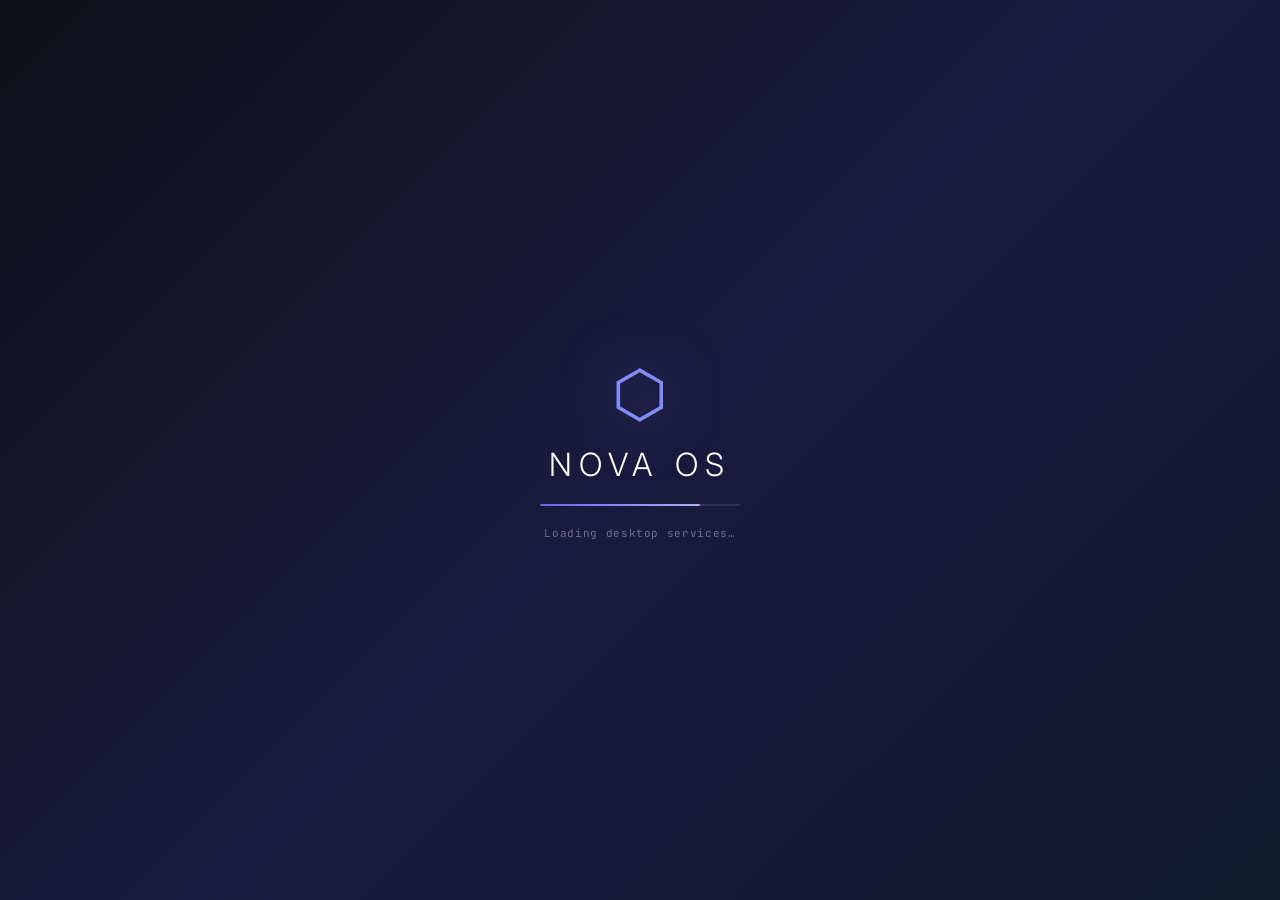
<file: index.html>
<!DOCTYPE html>
<html lang="en">
<head>
  <meta charset="UTF-8" />
  <meta name="viewport" content="width=device-width, initial-scale=1.0, viewport-fit=cover" />
  <meta name="mobile-web-app-capable" content="yes" />
  <meta name="apple-mobile-web-app-capable" content="yes" />
  <meta name="apple-mobile-web-app-status-bar-style" content="default" />
  <meta name="apple-mobile-web-app-title" content="Nova OS" />
  <meta name="theme-color" content="#6366f1" />
  <meta name="description" content="A premium browser-based operating system" />
  <title>Nova OS</title>
  <link rel="manifest" href="manifest.json" />
  <link rel="apple-touch-icon" href="icons/icon-192.png" />
  <link rel="icon" type="image/png" href="icons/icon-192.png" />
  <link rel="preconnect" href="https://fonts.googleapis.com" />
  <link rel="preconnect" href="https://fonts.gstatic.com" crossorigin />
  <link href="https://fonts.googleapis.com/css2?family=Inter:wght@300;400;500;600;700&family=JetBrains+Mono:wght@400;500&display=swap" rel="stylesheet" />
  <link rel="stylesheet" href="css/base.css" />
  <link rel="stylesheet" href="css/layout.css" />
  <link rel="stylesheet" href="css/components.css" />
  <link rel="stylesheet" href="css/apps.css" />
</head>
<body>

  <div id="boot-screen">
    <div class="boot-logo">
      <div class="boot-icon">&#11041;</div>
      <div class="boot-name">Nova OS</div>
      <div class="boot-bar-wrap"><div class="boot-bar"></div></div>
      <div class="boot-status">Initializing kernel...</div>
    </div>
  </div>

  <div id="desktop" class="hidden">
    <div id="wallpaper"></div>

    <div id="topbar">
      <div id="topbar-left">
        <span id="tb-logo">&#11041; Nova OS</span>
        <span id="tb-menu-apps" class="tb-btn" title="All Apps">&#8862;</span>
      </div>
      <div id="topbar-center"><span id="tb-clock"></span></div>
      <div id="topbar-right">
        <span id="tb-ram-indicator" title="RAM usage"></span>
        <button id="tb-lock-btn" class="tb-btn" title="Lock Screen" style="font-size:14px">&#128274;</button>
        <span id="tb-battery">&#128267;</span>
        <span id="tb-wifi">&#128246;</span>
        <span id="tb-date"></span>
      </div>
    </div>

    <div id="desktop-icons">
      <div class="desktop-icon" data-app="notes">     <div class="di-icon">&#128221;</div><div class="di-label">Notes</div></div>
      <div class="desktop-icon" data-app="terminal">  <div class="di-icon">&#9000;</div>  <div class="di-label">Terminal</div></div>
      <div class="desktop-icon" data-app="files">     <div class="di-icon">&#128193;</div><div class="di-label">Files</div></div>
      <div class="desktop-icon" data-app="editor">    <div class="di-icon">&#128187;</div><div class="di-label">Editor</div></div>
      <div class="desktop-icon" data-app="chess">     <div class="di-icon">&#9823;</div>  <div class="di-label">Chess</div></div>
      <div class="desktop-icon" data-app="breakout">  <div class="di-icon">&#127918;</div><div class="di-label">Breakout</div></div>
      <div class="desktop-icon" data-app="novablender">     <div class="di-icon">&#11041;</div><div class="di-label">Blender</div></div>
      <div class="desktop-icon" data-app="taskManager"><div class="di-icon">&#128202;</div><div class="di-label">Task Mgr</div></div>
      <div class="desktop-icon" data-app="playStore"> <div class="di-icon">&#127978;</div><div class="di-label">App Store</div></div>
      <div class="desktop-icon" data-app="snake">      <div class="di-icon">&#128013;</div><div class="di-label">Snake</div></div>
      <div class="desktop-icon" data-app="game2048">   <div class="di-icon">&#128290;</div><div class="di-label">2048</div></div>
      <div class="desktop-icon" data-app="tictactoe">  <div class="di-icon">&#10060;</div> <div class="di-label">Tic Tac</div></div>
      <div class="desktop-icon" data-app="security">    <div class="di-icon">&#128274;</div><div class="di-label">Security</div></div>
    </div>

    <div id="desktop-widgets">
      <div class="desktop-widget widget-clock">
        <div class="dw-time" id="dw-time">00:00</div>
        <div class="dw-date" id="dw-date">Loading...</div>
        <div class="dw-tz"   id="dw-tz"></div>
      </div>
      <div class="desktop-widget widget-weather">
        <div id="dw-wx-inner" style="display:flex;flex-direction:column;align-items:center;gap:6px">
          <div style="font-size:28px">&#127780;</div>
          <div style="font-size:11px;color:var(--luna-text-3)">Fetching weather...</div>
        </div>
      </div>
      <div class="desktop-widget widget-system">
        <div class="dw-sys-row">
          <span class="dw-sys-label">CPU</span>
          <div class="dw-bar-track"><div class="dw-bar-fill"     id="dw-cpu-bar"></div></div>
          <span class="dw-sys-val" id="dw-cpu-val">0%</span>
        </div>
        <div class="dw-sys-row">
          <span class="dw-sys-label">RAM</span>
          <div class="dw-bar-track"><div class="dw-bar-fill ram" id="dw-ram-bar"></div></div>
          <span class="dw-sys-val" id="dw-ram-val">0%</span>
        </div>
        <div class="dw-sys-row">
          <span class="dw-sys-label">GPU</span>
          <div class="dw-bar-track"><div class="dw-bar-fill gpu" id="dw-gpu-bar"></div></div>
          <span class="dw-sys-val" id="dw-gpu-val">0%</span>
        </div>
        <div class="dw-sys-row" style="margin-top:4px">
          <span class="dw-sys-label">STO</span>
          <div class="dw-bar-track"><div class="dw-bar-fill" style="background:var(--luna-accent)" id="dw-sto-bar"></div></div>
          <span class="dw-sys-val" id="dw-sto-val">0%</span>
        </div>
      </div>
    </div>

    <div id="window-layer"></div>

    <div id="dock">
      <div id="dock-inner">
        <div class="dock-app" data-app="notes"       title="Notes">        <div class="dock-icon">&#128221;</div><span>Notes</span></div>
        <div class="dock-app" data-app="clock"       title="Clock">        <div class="dock-icon">&#128336;</div><span>Clock</span></div>
        <div class="dock-app" data-app="calendar"    title="Calendar">     <div class="dock-icon">&#128197;</div><span>Calendar</span></div>
        <div class="dock-app" data-app="editor"      title="Editor">       <div class="dock-icon">&#128187;</div><span>Editor</span></div>
        <div class="dock-app" data-app="terminal"    title="Terminal">     <div class="dock-icon">&#9000;</div><span>Terminal</span></div>
        <div class="dock-app" data-app="files"       title="Files">        <div class="dock-icon">&#128193;</div><span>Files</span></div>
        <div class="dock-app" data-app="weather"     title="Weather">      <div class="dock-icon">&#127780;</div><span>Weather</span></div>
        <div class="dock-app" data-app="music"       title="Music">        <div class="dock-icon">&#127925;</div><span>Music</span></div>
        <div class="dock-app" data-app="browser"     title="Browser">      <div class="dock-icon">&#127758;</div><span>Browser</span></div>
        <div class="dock-sep"></div>
        <div class="dock-app" data-app="chess"       title="Chess">        <div class="dock-icon">&#9823;</div><span>Chess</span></div>
        <div class="dock-app" data-app="breakout"    title="Breakout">     <div class="dock-icon">&#127918;</div><span>Breakout</span></div>
        <div class="dock-sep"></div>
        <div class="dock-app" data-app="snake"      title="Snake">        <div class="dock-icon">&#128013;</div><span>Snake</span></div>
        <div class="dock-app" data-app="game2048"   title="2048">         <div class="dock-icon">&#128290;</div><span>2048</span></div>
        <div class="dock-app" data-app="tictactoe"  title="Tic Tac Toe">  <div class="dock-icon">&#10060;</div><span>TicTac</span></div>
        <div class="dock-sep"></div>
        <div class="dock-app" data-app="novablender" title="NovaBlender">  <div class="dock-icon">&#11041;</div><span>Blender</span></div>
        <div class="dock-sep"></div>
        <div class="dock-app" data-app="taskManager" title="Task Manager"> <div class="dock-icon">&#128202;</div><span>Tasks</span></div>
        <div class="dock-app" data-app="playStore"   title="App Store">    <div class="dock-icon">&#127978;</div><span>Store</span></div>
        <div class="dock-app" data-app="security"    title="Security">     <div class="dock-icon">&#128274;</div><span>Security</span></div>
        <div class="dock-app" data-app="settings"    title="Settings">     <div class="dock-icon">&#9881;</div><span>Settings</span></div>
      </div>
    </div>
  </div>

  <template id="window-template">
    <div class="os-window" tabindex="0">
      <div class="window-titlebar">
        <div class="window-controls">
          <button class="wc-btn wc-close" title="Close"></button>
          <button class="wc-btn wc-min"   title="Minimize"></button>
          <button class="wc-btn wc-max"   title="Maximize"></button>
        </div>
        <div class="window-title"></div>
        <div class="window-spacer"></div>
      </div>
      <div class="window-body"></div>
      <div class="window-resize-handle"></div>
    </div>
  </template>

  <script src="js/core/eventBus.js"></script>
  <script src="js/core/soundSystem.js"></script>
  <script src="js/core/gestureSystem.js"></script>
  <script src="js/core/storage.js"></script>
  <script src="js/core/processManager.js"></script>
  <script src="js/core/windowManager.js"></script>
  <script src="js/core/appLoader.js"></script>
  <script src="js/core/kernel.js"></script>
  <script src="js/core/boot.js"></script>
  <script src="js/core/lockScreen.js"></script>
  <script src="js/services/weatherService.js"></script>
  <script src="js/services/youtubeService.js"></script>
  <script src="js/apps/notes/notes.js"></script>
  <script src="js/apps/clock/clock.js"></script>
  <script src="js/apps/calendar/calendar.js"></script>
  <script src="js/apps/editor/editor.js"></script>
  <script src="js/apps/terminal/terminal.js"></script>
  <script src="js/apps/files/files.js"></script>
  <script src="js/apps/settings/settings.js"></script>
  <script src="js/apps/weather/weather.js"></script>
  <script src="js/apps/chess/chess.js"></script>
  <script src="js/apps/breakout/breakout.js"></script>
  <script src="js/apps/music/music.js"></script>
  <script src="js/apps/browser/browser.js"></script>
  <script src="js/apps/novablender/novablender.js"></script>
  <script src="js/apps/snake/snake.js"></script>
  <script src="js/apps/game2048/game2048.js"></script>
  <script src="js/apps/tictactoe/tictactoe.js"></script>
  <script src="js/apps/security/security.js"></script>
  <script src="js/apps/taskManager/taskManager.js"></script>
  <script src="js/apps/playStore/playStore.js"></script>

  <script>
    window.addEventListener('DOMContentLoaded', () => {
      NovaOS.Boot.start();
      // Register service worker for PWA
      if ('serviceWorker' in navigator) {
        navigator.serviceWorker.register('./service-worker.js')
          .then(reg => console.log('[SW] Registered:', reg.scope))
          .catch(err => console.warn('[SW] Registration failed:', err));
      }
    });
  </script>
</body>
</html>
</file>
<file: css/base.css>
/* ============================================================
   Nova OS — base.css  v4
   Unified dark-space theme matching boot screen.
   Deep: #0f0f1a → #1a1a3e  Accent: #6366f1 / #818cf8
   ============================================================ */

@import url('https://fonts.googleapis.com/css2?family=Inter:wght@300;400;500;600;700&family=JetBrains+Mono:wght@400;500&display=swap');

:root {
  /* ── Boot-matched core palette ────────────────────────── */
  --nova-bg:           #0f0f1a;        /* exact boot bg start  */
  --nova-bg-2:         #1a1a3e;        /* exact boot bg mid    */
  --nova-bg-3:         #0f1a2e;        /* exact boot bg end    */

  /* Glass surfaces — white-tinted for readability on dark bg */
  --nova-surface:      rgba(255,255,255,0.10);
  --nova-surface-2:    rgba(255,255,255,0.06);
  --nova-surface-3:    rgba(255,255,255,0.04);

  /* Glass borders */
  --nova-border:       rgba(255,255,255,0.14);
  --nova-border-2:     rgba(255,255,255,0.08);
  --nova-border-3:     rgba(255,255,255,0.05);

  /* Inset highlight */
  --nova-inset:        0 0 0 1px rgba(255,255,255,0.12) inset;
  --nova-inset-strong: 0 0 0 1px rgba(255,255,255,0.20) inset;

  /* ── Shadows (darker bg = deeper shadows) ────────────── */
  --nova-shadow-sm:    0 2px 8px rgba(0,0,0,0.30);
  --nova-shadow:       0 8px 32px rgba(0,0,0,0.40), 0 2px 8px rgba(0,0,0,0.20);
  --nova-shadow-lg:    0 20px 60px rgba(0,0,0,0.50), 0 4px 16px rgba(0,0,0,0.25);
  --nova-shadow-xl:    0 32px 80px rgba(0,0,0,0.60), 0 8px 24px rgba(0,0,0,0.30);

  /* ── Text — light on dark ────────────────────────────── */
  --nova-text:         rgba(255,255,255,0.95);
  --nova-text-2:       rgba(255,255,255,0.65);
  --nova-text-3:       rgba(255,255,255,0.38);
  --nova-text-inv:     #0f0f1a;

  /* ── Accent — boot bar colours ───────────────────────── */
  --nova-accent:       #6366f1;
  --nova-accent-2:     #818cf8;
  --nova-accent-3:     #a5b4fc;
  --nova-accent-deep:  #4f46e5;
  --nova-accent-bg:    rgba(99,102,241,0.18);
  --nova-accent-glow:  0 0 24px rgba(99,102,241,0.55);

  /* ── Semantic ────────────────────────────────────────── */
  --nova-red:          #f87171;
  --nova-yellow:       #fbbf24;
  --nova-green:        #34d399;
  --nova-blue:         #60a5fa;
  --nova-purple:       #c084fc;
  --nova-pink:         #f472b6;

  /* ── Backward-compat aliases (apps use --luna-*) ─────── */
  --luna-bg:           var(--nova-bg);
  --luna-surface:      rgba(255,255,255,0.10);
  --luna-surface-2:    rgba(255,255,255,0.07);
  --luna-border:       rgba(255,255,255,0.12);
  --luna-border-2:     rgba(255,255,255,0.08);
  --luna-shadow-sm:    var(--nova-shadow-sm);
  --luna-shadow:       var(--nova-shadow);
  --luna-shadow-lg:    var(--nova-shadow-lg);
  --luna-text:         var(--nova-text);
  --luna-text-2:       var(--nova-text-2);
  --luna-text-3:       var(--nova-text-3);
  --luna-accent:       var(--nova-accent);
  --luna-accent-2:     var(--nova-accent-2);
  --luna-accent-bg:    var(--nova-accent-bg);
  --luna-blue:         var(--nova-blue);
  --luna-green:        var(--nova-green);
  --luna-red:          var(--nova-red);

  /* ── Typography ───────────────────────────────────────── */
  --font-sans:         'Inter', system-ui, -apple-system, sans-serif;
  --font-mono:         'JetBrains Mono', 'Courier New', monospace;
  --font-serif:        'Inter', system-ui, sans-serif;

  /* ── Radius ───────────────────────────────────────────── */
  --radius-sm:  6px;
  --radius:    10px;
  --radius-lg: 14px;
  --radius-xl: 20px;
  --radius-2xl:28px;

  /* ── Motion ───────────────────────────────────────────── */
  --ease:        cubic-bezier(0.25, 0.46, 0.45, 0.94);
  --ease-spring: cubic-bezier(0.34, 1.56, 0.64, 1);
  --ease-out:    cubic-bezier(0.0,  0.0,  0.2,  1);
  --dur-fast:    100ms;
  --dur:         200ms;
  --dur-slow:    360ms;
}

/* ── Reset ────────────────────────────────────────────────── */
*, *::before, *::after {
  box-sizing: border-box; margin: 0; padding: 0;
  -webkit-tap-highlight-color: transparent;
}

html, body {
  width: 100%; height: 100%; overflow: hidden;
  font-family: var(--font-sans); font-size: 14px;
  color: var(--nova-text);
  /* Boot-matched background fills the page body */
  background: linear-gradient(135deg, #0f0f1a 0%, #1a1a3e 50%, #0f1a2e 100%);
  background-attachment: fixed;
  -webkit-font-smoothing: antialiased;
  -moz-osx-font-smoothing: grayscale;
  user-select: none;
}

/* Allow text selection inside app windows */
.window-body { user-select: text; }
button { font-family: inherit; cursor: pointer; border: none; background: none; }
input, textarea, select { font-family: inherit; font-size: inherit; }
.hidden { display: none !important; }

/* ── Buttons ──────────────────────────────────────────────── */
.btn {
  display: inline-flex; align-items: center; gap: 6px;
  padding: 7px 16px; border-radius: var(--radius-sm);
  font-size: 13px; font-weight: 500; cursor: pointer;
  transition: all var(--dur-fast) var(--ease);
  border: 1px solid transparent; white-space: nowrap;
}
.btn:active { transform: scale(0.96); }
.btn-primary {
  background: var(--nova-accent); color: #fff;
  border-color: var(--nova-accent-deep);
  box-shadow: 0 2px 12px rgba(99,102,241,0.40);
}
.btn-primary:hover {
  background: var(--nova-accent-deep);
  box-shadow: var(--nova-accent-glow);
}
.btn-ghost {
  background: rgba(255,255,255,0.08);
  color: var(--nova-text);
  border-color: var(--nova-border);
}
.btn-ghost:hover { background: rgba(255,255,255,0.13); }
.btn-danger {
  background: rgba(248,113,113,0.12);
  color: var(--nova-red);
  border-color: rgba(248,113,113,0.25);
}
.btn-danger:hover { background: rgba(248,113,113,0.20); }
.btn-sm { padding: 4px 10px; font-size: 12px; }
.btn-icon {
  width: 30px; height: 30px; padding: 0;
  display: flex; align-items: center; justify-content: center;
  border-radius: var(--radius-sm);
  background: rgba(255,255,255,0.08);
  border: 1px solid var(--nova-border);
  font-size: 14px;
}
.btn-icon:hover { background: rgba(255,255,255,0.13); }

/* ── Input ────────────────────────────────────────────────── */
.input {
  width: 100%; padding: 8px 12px;
  border: 1px solid var(--nova-border);
  border-radius: var(--radius-sm);
  background: rgba(255,255,255,0.07);
  color: var(--nova-text);
  font-size: 13px; outline: none;
  transition: border-color var(--dur-fast), box-shadow var(--dur-fast);
}
.input:focus {
  border-color: var(--nova-accent);
  box-shadow: 0 0 0 3px var(--nova-accent-bg);
}
.input::placeholder { color: var(--nova-text-3); }
textarea.input { resize: vertical; min-height: 80px; }

/* ── Scrollbars ───────────────────────────────────────────── */
::-webkit-scrollbar { width: 4px; height: 4px; }
::-webkit-scrollbar-track { background: transparent; }
::-webkit-scrollbar-thumb {
  background: rgba(255,255,255,0.18); border-radius: 99px;
}
::-webkit-scrollbar-thumb:hover { background: rgba(255,255,255,0.30); }

/* ── Panel / Card ─────────────────────────────────────────── */
.panel {
  background: var(--nova-surface);
  border: 1px solid var(--nova-border);
  border-radius: var(--radius);
  padding: 16px;
  backdrop-filter: blur(16px);
  -webkit-backdrop-filter: blur(16px);
}

/* ── Toolbar ──────────────────────────────────────────────── */
.toolbar {
  display: flex; align-items: center; gap: 6px;
  padding: 8px 12px;
  border-bottom: 1px solid var(--nova-border-2);
  background: rgba(255,255,255,0.04);
  flex-shrink: 0;
}
.toolbar-sep { width: 1px; height: 20px; background: var(--nova-border); margin: 0 2px; }

/* ── Empty state ──────────────────────────────────────────── */
.empty-state {
  display: flex; flex-direction: column; align-items: center;
  justify-content: center; gap: 10px; padding: 40px;
  color: var(--nova-text-3); text-align: center; flex: 1;
}
.empty-state .es-icon  { font-size: 40px; }
.empty-state .es-title { font-size: 15px; font-weight: 500; color: var(--nova-text-2); }
.empty-state .es-desc  { font-size: 12px; max-width: 220px; line-height: 1.6; }

/* ── Form ─────────────────────────────────────────────────── */
.form-row { display: flex; flex-direction: column; gap: 5px; margin-bottom: 12px; }
.form-label {
  font-size: 11px; font-weight: 600; color: var(--nova-text-2);
  text-transform: uppercase; letter-spacing: 0.06em;
}

/* ── Toggle ───────────────────────────────────────────────── */
.toggle {
  position: relative; width: 40px; height: 22px;
  background: rgba(255,255,255,0.15); border-radius: 99px;
  cursor: pointer; transition: background var(--dur);
}
.toggle.on { background: var(--nova-accent); }
.toggle::after {
  content: ''; position: absolute;
  width: 16px; height: 16px; border-radius: 50%;
  background: #fff; top: 3px; left: 3px;
  box-shadow: 0 1px 4px rgba(0,0,0,0.4);
  transition: transform var(--dur) var(--ease-spring);
}
.toggle.on::after { transform: translateX(18px); }

/* ── Notifications ────────────────────────────────────────── */
#notification-area {
  position: fixed; top: 50px; right: 16px;
  z-index: 9500; display: flex; flex-direction: column;
  gap: 8px; pointer-events: none;
}
.notification {
  background: rgba(20, 20, 50, 0.82);
  backdrop-filter: blur(24px) saturate(1.4);
  -webkit-backdrop-filter: blur(24px) saturate(1.4);
  border: 1px solid rgba(255,255,255,0.16);
  border-radius: var(--radius-lg);
  box-shadow: var(--nova-shadow-lg), var(--nova-inset);
  padding: 12px 16px; min-width: 240px; max-width: 320px;
  pointer-events: all;
  animation: notif-in 0.30s var(--ease-spring);
  display: flex; align-items: flex-start; gap: 10px;
}
@keyframes notif-in {
  from { opacity: 0; transform: translateX(30px) scale(0.90); }
}
.notif-icon { font-size: 18px; flex-shrink: 0; }
.notif-body { flex: 1; }
.notif-title { font-weight: 600; font-size: 13px; color: var(--nova-text); }
.notif-msg   { font-size: 12px; color: var(--nova-text-2); margin-top: 2px; line-height: 1.4; }

/* ── Context menu ─────────────────────────────────────────── */
.context-menu {
  position: fixed;
  background: rgba(18, 18, 42, 0.88);
  backdrop-filter: blur(28px) saturate(1.4);
  -webkit-backdrop-filter: blur(28px) saturate(1.4);
  border: 1px solid rgba(255,255,255,0.16);
  border-radius: var(--radius-lg);
  box-shadow: var(--nova-shadow-lg), var(--nova-inset);
  padding: 5px; min-width: 188px; z-index: 9000;
  animation: ctx-in 0.14s var(--ease-spring);
}
@keyframes ctx-in { from { opacity: 0; transform: scale(0.90); } }
.context-item {
  display: flex; align-items: center; gap: 8px;
  padding: 8px 12px; border-radius: var(--radius-sm);
  font-size: 13px; cursor: pointer; color: var(--nova-text);
  transition: background var(--dur-fast);
}
.context-item:hover { background: var(--nova-accent-bg); color: var(--nova-accent-3); }
.context-item.danger { color: var(--nova-red); }
.context-item.danger:hover { background: rgba(248,113,113,0.12); }
.context-sep { height: 1px; background: var(--nova-border-2); margin: 4px 0; }
</file>
<file: css/layout.css>
/* ============================================================
   Nova OS — layout.css  v4
   Unified dark-space theme. Boot gradient → desktop gradient.
   ============================================================ */

/* ── Boot Screen ─────────────────────────────────────────── */
#boot-screen {
  position: fixed; inset: 0; z-index: 9999;
  display: flex; align-items: center; justify-content: center;
  background: linear-gradient(135deg, #0f0f1a 0%, #1a1a3e 50%, #0f1a2e 100%);
  transition: opacity 0.7s var(--ease), transform 0.7s var(--ease);
}
#boot-screen.fade-out { opacity: 0; transform: scale(1.06); pointer-events: none; }

.boot-logo { display: flex; flex-direction: column; align-items: center; gap: 20px; }
.boot-icon {
  font-size: 64px; line-height: 1; color: #818cf8;
  filter: drop-shadow(0 0 30px rgba(129,140,248,0.7));
  animation: boot-pulse 2s ease-in-out infinite;
}
@keyframes boot-pulse {
  0%,100% { transform: scale(1);    filter: drop-shadow(0 0 30px rgba(129,140,248,0.65)); }
  50%      { transform: scale(0.94); filter: drop-shadow(0 0 52px rgba(129,140,248,0.95)); }
}
.boot-name {
  font-family: var(--font-sans); font-size: 32px; font-weight: 300;
  letter-spacing: 0.22em; color: #fff; text-transform: uppercase;
}
.boot-bar-wrap {
  width: 200px; height: 2px; background: rgba(255,255,255,0.10);
  border-radius: 99px; overflow: hidden;
}
.boot-bar {
  height: 100%; width: 0%;
  background: linear-gradient(90deg, #6366f1, #818cf8, #a5b4fc);
  border-radius: 99px; transition: width 0.35s var(--ease);
  box-shadow: 0 0 10px rgba(99,102,241,0.80);
}
.boot-status {
  font-size: 11px; color: rgba(255,255,255,0.38);
  font-family: var(--font-mono); letter-spacing: 0.06em;
}

/* ── Desktop ─────────────────────────────────────────────── */
#desktop {
  position: fixed; inset: 0; overflow: hidden;
  display: grid; grid-template-rows: 40px 1fr 80px;
}

/* Wallpaper matches boot gradient exactly */
#wallpaper {
  position: absolute; inset: 0; z-index: 0;
  background:
    radial-gradient(ellipse 70% 55% at 15% 85%,  rgba(99,102,241,0.28) 0%, transparent 55%),
    radial-gradient(ellipse 60% 50% at 85% 15%,  rgba(139,92,246,0.22) 0%, transparent 55%),
    radial-gradient(ellipse 80% 70% at 50% 110%, rgba(59,130,246,0.18) 0%, transparent 55%),
    radial-gradient(ellipse 50% 40% at 60% 50%,  rgba(99,102,241,0.08) 0%, transparent 50%),
    linear-gradient(135deg, #0f0f1a 0%, #1a1a3e 50%, #0f1a2e 100%);
}

/* Slow-breathing overlay — matches boot accent */
#wallpaper::after {
  content: ''; position: absolute; inset: 0; pointer-events: none;
  background:
    radial-gradient(circle at 22% 28%, rgba(99,102,241,0.12) 0%, transparent 38%),
    radial-gradient(circle at 78% 72%, rgba(139,92,246,0.10) 0%, transparent 38%);
  animation: wp-breathe 18s ease-in-out infinite alternate;
}
@keyframes wp-breathe {
  from { opacity: 0.6; transform: scale(1);    }
  to   { opacity: 1.0; transform: scale(1.04); }
}

/* Depth overlay — very subtle, improves text contrast */
#desktop::before {
  content: ''; position: absolute; inset: 0; z-index: 1;
  background: rgba(0,0,10, 0.08);
  pointer-events: none;
}

/* ── Window layer ─────────────────────────────────────────── */
#window-layer {
  position: absolute; top: 40px; bottom: 80px; left: 0; right: 0;
  z-index: 10; pointer-events: none;
}
#window-layer > * { pointer-events: all; }

/* ── Top Bar ──────────────────────────────────────────────── */
#topbar {
  position: relative; z-index: 200; grid-row: 1;
  display: flex; align-items: center; justify-content: space-between;
  padding: 0 18px;
  /* Glass tinted with boot bg */
  background: rgba(15, 15, 30, 0.60);
  backdrop-filter: blur(28px) saturate(1.6);
  -webkit-backdrop-filter: blur(28px) saturate(1.6);
  border-bottom: 1px solid rgba(255,255,255,0.10);
  box-shadow: 0 1px 0 rgba(0,0,0,0.30);
  height: 40px;
}
#topbar-left, #topbar-right {
  display: flex; align-items: center; gap: 12px;
  font-size: 12px; color: var(--nova-text-2);
}
#tb-logo {
  font-size: 14px; font-weight: 600;
  color: var(--nova-text);
  letter-spacing: 0.02em;
  display: flex; align-items: center; gap: 6px;
}
#topbar-center { position: absolute; left: 50%; transform: translateX(-50%); }
#tb-clock {
  font-family: var(--font-sans); font-size: 13px; font-weight: 600;
  color: var(--nova-text); letter-spacing: 0.02em;
}
#tb-date { font-size: 11px; color: var(--nova-text-2); }
#tb-ram-indicator {
  font-size: 10px; font-family: var(--font-mono);
  color: var(--nova-accent-3);
  background: rgba(99,102,241,0.15);
  padding: 2px 7px; border-radius: 99px;
  border: 1px solid rgba(99,102,241,0.25);
}
.tb-btn {
  display: inline-flex; align-items: center; justify-content: center;
  width: 26px; height: 26px; border-radius: 6px; font-size: 16px;
  cursor: pointer; transition: background var(--dur-fast); color: var(--nova-text-2);
}
.tb-btn:hover {
  background: rgba(255,255,255,0.10); color: var(--nova-text);
}

/* ── Desktop Icons ────────────────────────────────────────── */
#desktop-icons {
  position: absolute; top: 56px; left: 20px;
  z-index: 2; display: grid;
  grid-template-columns: repeat(2, 76px);
  gap: 6px; pointer-events: all;
}
.desktop-icon {
  display: flex; flex-direction: column; align-items: center; gap: 5px;
  padding: 10px 6px; border-radius: 14px;
  cursor: pointer; transition: all var(--dur) var(--ease-spring);
}
.desktop-icon:hover {
  background: rgba(255,255,255,0.08);
  backdrop-filter: blur(12px); -webkit-backdrop-filter: blur(12px);
  border: 1px solid rgba(255,255,255,0.12);
  transform: scale(1.08) translateY(-2px);
  box-shadow: 0 8px 24px rgba(0,0,0,0.30);
}
.desktop-icon:active { transform: scale(0.94); }
.di-icon {
  width: 52px; height: 52px;
  display: flex; align-items: center; justify-content: center;
  font-size: 26px;
  /* Dark-tinted glass — matches topbar */
  background: rgba(255,255,255,0.10);
  backdrop-filter: blur(16px); -webkit-backdrop-filter: blur(16px);
  border: 1px solid rgba(255,255,255,0.18);
  border-radius: 14px;
  box-shadow: var(--nova-shadow-sm), var(--nova-inset);
  transition: all var(--dur);
}
.desktop-icon:hover .di-icon {
  background: rgba(255,255,255,0.16);
  box-shadow: var(--nova-shadow), var(--nova-inset-strong);
}
.di-label {
  font-size: 11px; font-weight: 500; color: rgba(255,255,255,0.90);
  text-align: center;
  text-shadow: 0 1px 6px rgba(0,0,0,0.80);
  letter-spacing: 0.01em; line-height: 1.2;
}

/* ── Desktop Widgets ──────────────────────────────────────── */
#desktop-widgets {
  position: absolute; top: 56px; right: 20px;
  z-index: 2; display: flex; flex-direction: column;
  gap: 10px; pointer-events: none; width: 196px;
}
/* All widgets share the same dark-glass recipe */
.desktop-widget {
  background: rgba(15, 15, 35, 0.58);
  backdrop-filter: blur(28px) saturate(1.5);
  -webkit-backdrop-filter: blur(28px) saturate(1.5);
  border: 1px solid rgba(255,255,255,0.12);
  border-radius: var(--radius-xl);
  padding: 14px 16px;
  box-shadow: var(--nova-shadow), var(--nova-inset);
}

/* Clock widget */
.widget-clock { text-align: center; }
.dw-time {
  font-family: var(--font-sans); font-size: 34px; font-weight: 200;
  color: var(--nova-text); letter-spacing: -1px; line-height: 1;
}
.dw-date { font-size: 11px; color: var(--nova-text-2); margin-top: 5px; line-height: 1.4; }
.dw-tz   { font-size: 10px; color: var(--nova-text-3); font-family: var(--font-mono); margin-top: 3px; }

/* System widget */
.widget-system { display: flex; flex-direction: column; gap: 8px; }
.dw-sys-row { display: flex; align-items: center; gap: 8px; }
.dw-sys-label {
  font-size: 9px; font-weight: 700; text-transform: uppercase;
  letter-spacing: 0.08em; color: var(--nova-text-3); width: 26px; flex-shrink: 0;
}
.dw-bar-track {
  flex: 1; height: 4px; background: rgba(255,255,255,0.10);
  border-radius: 99px; overflow: hidden;
}
.dw-bar-fill {
  height: 100%; width: 0%; background: var(--nova-accent-2);
  border-radius: 99px; transition: width 1s var(--ease);
}
.dw-bar-fill.ram  { background: var(--nova-blue); }
.dw-bar-fill.gpu  { background: var(--nova-green); }
.dw-sys-val {
  font-size: 10px; font-family: var(--font-mono);
  color: var(--nova-text-2); width: 28px; text-align: right; flex-shrink: 0;
}

/* ── Dock ─────────────────────────────────────────────────── */
#dock {
  position: relative; z-index: 200; grid-row: 3;
  display: flex; align-items: flex-end; justify-content: center;
  padding-bottom: 10px;
}
#dock-inner {
  display: flex; align-items: flex-end; gap: 5px;
  padding: 8px 14px;
  /* Same dark-glass as topbar */
  background: rgba(15, 15, 35, 0.65);
  backdrop-filter: blur(32px) saturate(1.6);
  -webkit-backdrop-filter: blur(32px) saturate(1.6);
  border: 1px solid rgba(255,255,255,0.14);
  border-radius: 22px;
  box-shadow: var(--nova-shadow-lg), var(--nova-inset);
  max-width: calc(100vw - 24px);
  overflow-x: auto; overflow-y: visible; scrollbar-width: none;
}
#dock-inner::-webkit-scrollbar { display: none; }

.dock-app {
  display: flex; flex-direction: column; align-items: center;
  gap: 2px; cursor: pointer; position: relative; flex-shrink: 0;
  transition: transform var(--dur) var(--ease-spring);
}
.dock-app:hover { transform: translateY(-12px) scale(1.22); }
.dock-app:hover + .dock-app { transform: translateY(-6px) scale(1.10); }

.dock-icon {
  width: 46px; height: 46px;
  display: flex; align-items: center; justify-content: center;
  font-size: 26px;
  /* Dark glass icon — same family as di-icon */
  background: rgba(255,255,255,0.10);
  border: 1px solid rgba(255,255,255,0.18);
  border-radius: 12px;
  box-shadow: var(--nova-shadow-sm), var(--nova-inset);
  transition: all var(--dur);
}
.dock-app:hover .dock-icon {
  background: rgba(255,255,255,0.18);
  box-shadow: var(--nova-shadow), 0 0 16px rgba(99,102,241,0.30), var(--nova-inset-strong);
}

/* Tooltip */
.dock-app > span {
  position: absolute; top: -30px; left: 50%;
  transform: translateX(-50%) translateY(4px);
  background: rgba(10,10,30,0.92);
  backdrop-filter: blur(10px);
  color: rgba(255,255,255,0.92);
  border: 1px solid rgba(255,255,255,0.12);
  padding: 3px 10px; border-radius: 99px;
  font-size: 11px; font-weight: 500;
  white-space: nowrap; opacity: 0; pointer-events: none;
  transition: opacity var(--dur), transform var(--dur);
}
.dock-app:hover > span {
  opacity: 1; transform: translateX(-50%) translateY(0);
}

/* Running dot */
.dock-app.running::after {
  content: ''; display: block; width: 4px; height: 4px;
  background: var(--nova-accent-2); border-radius: 50%; margin: 1px auto 0;
  box-shadow: 0 0 6px var(--nova-accent);
}

.dock-sep {
  width: 1px; height: 36px;
  background: rgba(255,255,255,0.12);
  margin: 0 3px; align-self: center; flex-shrink: 0;
}

/* ── Mobile ───────────────────────────────────────────────── */
@media (max-width: 600px) {
  #topbar  { padding: 0 12px; }
  #dock-inner { gap: 3px; padding: 6px 8px; }
  .dock-icon  { width: 40px; height: 40px; font-size: 22px; border-radius: 10px; }
  .dock-app:hover { transform: translateY(-8px) scale(1.14); }
  #desktop-icons { grid-template-columns: repeat(2, 68px); left: 10px; gap: 4px; }
  .di-icon { width: 46px; height: 46px; font-size: 22px; border-radius: 12px; }
  #desktop-widgets { display: none; }
  #window-layer { top: 40px; }
}

/* ============================================================
   Nova OS — Compact Mode
   Activated when window.innerHeight < 500px (landscape phones).
   ONLY adjusts sizes. Does NOT change desktop layout or design.
   ============================================================ */

/* ── Grid rows: topbar 32px, dock 60px ───────────────────── */
body.compact-mode #desktop {
  grid-template-rows: 32px 1fr 60px;
}

/* ── Topbar ───────────────────────────────────────────────── */
body.compact-mode #topbar {
  height: 32px;
  padding: 0 12px;
}
body.compact-mode #tb-clock  { font-size: 12px; }
body.compact-mode #tb-date   { font-size: 10px; }
body.compact-mode .tb-btn    { width: 22px; height: 22px; font-size: 13px; }
body.compact-mode #tb-ram-indicator { font-size: 9px; padding: 1px 5px; }

/* ── Window layer offset matches new topbar/dock heights ──── */
body.compact-mode #window-layer {
  top: 32px;
  bottom: 60px;
}

/* ── Dock ─────────────────────────────────────────────────── */
body.compact-mode #dock {
  padding-bottom: 6px;
}
body.compact-mode #dock-inner {
  padding: 5px 10px;
  gap: 3px;
  border-radius: 16px;
}
body.compact-mode .dock-icon {
  width: 36px;
  height: 36px;
  font-size: 19px;
  border-radius: 9px;
}
body.compact-mode .dock-app:hover {
  transform: translateY(-6px) scale(1.12);
}
body.compact-mode .dock-sep {
  height: 26px;
}

/* ── Desktop icons ────────────────────────────────────────── */
body.compact-mode #desktop-icons {
  top: 40px;
  gap: 3px;
  grid-template-columns: repeat(2, 64px);
}
body.compact-mode .desktop-icon {
  padding: 6px 4px;
  border-radius: 10px;
}
body.compact-mode .di-icon {
  width: 40px;
  height: 40px;
  font-size: 21px;
  border-radius: 10px;
}
body.compact-mode .di-label {
  font-size: 10px;
}

/* ── Desktop widgets: hide in compact (too tall) ──────────── */
body.compact-mode #desktop-widgets {
  display: none;
}

/* ── Windows ──────────────────────────────────────────────── */
body.compact-mode .os-window {
  max-height: 90vh;
}
body.compact-mode .window-body {
  overflow-y: auto !important;
}
body.compact-mode .window-titlebar {
  height: 34px;
  padding: 0 10px;
}
body.compact-mode .wc-btn {
  width: 12px;
  height: 12px;
}
body.compact-mode .window-title {
  font-size: 12px;
}

/* ── Reduce blur for perf (landscape is often mid-range hw) ─ */
body.compact-mode #topbar,
body.compact-mode #dock-inner,
body.compact-mode .desktop-widget {
  backdrop-filter: blur(12px);
  -webkit-backdrop-filter: blur(12px);
}
body.compact-mode .os-window {
  backdrop-filter: blur(16px);
  -webkit-backdrop-filter: blur(16px);
}

/* ── App internals: enable scroll, tighten padding ─────────── */
body.compact-mode .window-body > * {
  min-height: 0;
}
body.compact-mode .settings-main,
body.compact-mode .notes-list,
body.compact-mode .files-grid,
body.compact-mode .security-body,
body.compact-mode .weather-app,
body.compact-mode .taskman-procs,
body.compact-mode .playstore-app {
  overflow-y: auto;
}

/* ── Boot screen: tighter in compact ────────────────────────  */
body.compact-mode .boot-logo {
  gap: 12px;
}
body.compact-mode .boot-icon {
  font-size: 44px;
}
body.compact-mode .boot-name {
  font-size: 22px;
}

/* ── Lock screen: tighter in compact ────────────────────────  */
body.compact-mode .ls-time {
  font-size: 48px;
}
body.compact-mode .ls-clock-wrap {
  margin-bottom: 24px;
}
body.compact-mode .ls-panel {
  padding: 20px 28px;
  gap: 10px;
}
</file>
<file: css/components.css>
/* ============================================================
   Nova OS — components.css  v5
   Windows, controls — premium dark glass + snapping indicators.
   ============================================================ */

/* ── OS Window ────────────────────────────────────────────── */
.os-window {
  position: absolute;
  display: flex; flex-direction: column;
  min-width: 300px; min-height: 220px;
  background: rgba(18, 18, 46, 0.76);
  backdrop-filter: blur(32px) saturate(1.5);
  -webkit-backdrop-filter: blur(32px) saturate(1.5);
  border: 1px solid rgba(255,255,255,0.13);
  border-radius: 16px;
  box-shadow:
    0 0 0 1px rgba(255,255,255,0.07) inset,
    0 8px 32px rgba(0,0,0,0.45),
    0 24px 64px rgba(0,0,0,0.30);
  overflow: hidden; outline: none;
  will-change: transform;
  transition: box-shadow 200ms ease, border-color 200ms ease;
}
.os-window.focused {
  border-color: rgba(255,255,255,0.20);
  box-shadow:
    0 0 0 1px rgba(255,255,255,0.12) inset,
    0 0 0 1px rgba(99,102,241,0.18),
    0 12px 40px rgba(0,0,0,0.55),
    0 28px 72px rgba(0,0,0,0.35);
}
.os-window:not(.focused) {
  background: rgba(12, 12, 36, 0.68);
}
.os-window.dragging {
  box-shadow:
    0 0 0 1px rgba(99,102,241,0.30),
    0 20px 60px rgba(0,0,0,0.60),
    0 40px 80px rgba(0,0,0,0.35);
  cursor: grabbing !important;
  opacity: 0.92;
}
.os-window.resizing { cursor: se-resize !important; }

/* ── Window enter / exit animations ──────────────────────── */
.os-window.entering {
  animation: win-enter 0.28s cubic-bezier(0.34,1.56,0.64,1) both;
}
@keyframes win-enter {
  from { opacity:0; transform: scale(0.84) translateY(16px); filter: blur(6px); }
  to   { opacity:1; transform: scale(1)    translateY(0);    filter: blur(0);   }
}

.os-window.closing {
  animation: win-close 0.22s cubic-bezier(0,0,0.2,1) forwards;
  pointer-events: none;
}
@keyframes win-close {
  to { opacity:0; transform: scale(0.88) translateY(6px); filter: blur(4px); }
}

/* Minimize: fly toward dock using CSS custom props set by WM */
.os-window.minimizing {
  animation: win-minimize 0.30s cubic-bezier(0.4,0,1,1) forwards;
  pointer-events: none;
}
@keyframes win-minimize {
  to {
    opacity: 0;
    transform:
      translate(var(--min-tx, 0px), var(--min-ty, 80px))
      scale(0.15);
    filter: blur(4px);
  }
}

.os-window.maximized {
  border-radius: 0 !important;
  top: 0 !important; left: 0 !important;
  width: 100% !important; height: 100% !important;
}

/* ── Title Bar ────────────────────────────────────────────── */
.window-titlebar {
  display: flex; align-items: center;
  height: 42px; padding: 0 14px; gap: 10px;
  background: rgba(255,255,255,0.055);
  border-bottom: 1px solid rgba(255,255,255,0.09);
  cursor: grab; user-select: none; flex-shrink: 0;
  transition: background 150ms;
}
.window-titlebar:hover { background: rgba(255,255,255,0.075); }
.window-titlebar:active { cursor: grabbing; }

/* Traffic lights */
.window-controls { display: flex; gap: 7px; flex-shrink: 0; }
.wc-btn {
  width: 14px; height: 14px; border-radius: 50%;
  cursor: pointer; position: relative; flex-shrink: 0;
  transition: transform 120ms, filter 120ms;
  border: none;
}
.wc-btn:hover  { filter: brightness(1.15) saturate(1.2); transform: scale(1.15); }
.wc-btn:active { transform: scale(0.88); }
.wc-close  { background: #ff5f57; box-shadow: inset 0 -1px 0 rgba(0,0,0,0.22); }
.wc-min    { background: #febc2e; box-shadow: inset 0 -1px 0 rgba(0,0,0,0.18); }
.wc-max    { background: #28c840; box-shadow: inset 0 -1px 0 rgba(0,0,0,0.18); }
.window-titlebar:hover .wc-close::after { content:'✕'; position:absolute;inset:0;display:flex;align-items:center;justify-content:center;font-size:8px;color:rgba(0,0,0,0.6);font-weight:700; }
.window-titlebar:hover .wc-min::after   { content:'−'; position:absolute;inset:0;display:flex;align-items:center;justify-content:center;font-size:10px;color:rgba(0,0,0,0.55);font-weight:700; }
.window-titlebar:hover .wc-max::after   { content:'⤢'; position:absolute;inset:0;display:flex;align-items:center;justify-content:center;font-size:8px;color:rgba(0,0,0,0.55);font-weight:700; }

.window-title {
  flex:1; text-align:center; font-size:13px; font-weight:600;
  color:rgba(255,255,255,0.88); letter-spacing:0.01em;
  white-space:nowrap; overflow:hidden; text-overflow:ellipsis;
}
.window-spacer { width:55px; flex-shrink:0; }

/* ── Window body ──────────────────────────────────────────── */
.window-body {
  flex:1; overflow:hidden;
  display:flex; flex-direction:column; position:relative;
  background: rgba(10,10,28,0.58);
  color: rgba(255,255,255,0.92);
}

/* ── Resize handle ────────────────────────────────────────── */
.window-resize-handle {
  position:absolute; bottom:0; right:0;
  width:22px; height:22px; cursor:se-resize;
  opacity:0; transition:opacity 200ms;
  background:
    linear-gradient(135deg,
      transparent 55%, rgba(255,255,255,0.22) 55%,
      transparent 62%, rgba(255,255,255,0.22) 62%,
      transparent 69%, rgba(255,255,255,0.22) 69%);
}
.os-window:hover .window-resize-handle { opacity:1; }

/* ── Snap indicators ──────────────────────────────────────── */
.snap-indicator {
  position: absolute; top:0; bottom:0; width:50%;
  background: rgba(99,102,241,0.14);
  border: 2px solid rgba(99,102,241,0.45);
  border-radius: 10px; pointer-events:none; z-index:999;
  animation: snap-pulse 0.8s ease-in-out infinite alternate;
  display:none;
}
.snap-indicator.snap-left  { left:0; }
.snap-indicator.snap-right { right:0; left:auto; }
@keyframes snap-pulse {
  from { background: rgba(99,102,241,0.10); }
  to   { background: rgba(99,102,241,0.22); }
}

/* ── App Switcher (gesture: swipe up) ─────────────────────── */
#nova-app-switcher {
  position: fixed; inset:0; z-index:9700;
  display:flex; align-items:flex-end; justify-content:center;
  padding-bottom: 90px;
}
.switcher-backdrop {
  position:absolute; inset:0;
  background: rgba(0,0,10,0.65);
  backdrop-filter:blur(12px); -webkit-backdrop-filter:blur(12px);
  animation: swb-in 0.22s ease both;
}
@keyframes swb-in { from { opacity:0; } }
.switcher-panel {
  position:relative; z-index:1;
  background: rgba(15,15,40,0.88);
  backdrop-filter:blur(24px); -webkit-backdrop-filter:blur(24px);
  border:1px solid rgba(255,255,255,0.14);
  border-radius:20px;
  padding:16px 16px 12px;
  width:min(420px, calc(100vw - 32px));
  box-shadow: 0 20px 60px rgba(0,0,0,0.60);
  animation: swp-in 0.28s cubic-bezier(0.34,1.4,0.64,1) both;
}
@keyframes swp-in {
  from { opacity:0; transform:translateY(30px) scale(0.95); }
}
.switcher-title {
  font-size:11px; font-weight:700; text-transform:uppercase;
  letter-spacing:.12em; color:rgba(255,255,255,0.40);
  margin-bottom:12px; text-align:center;
}
.switcher-list { display:flex; flex-direction:column; gap:6px; max-height:260px; overflow-y:auto; }
.switcher-item {
  display:flex; align-items:center; gap:12px;
  padding:10px 14px; border-radius:12px;
  background:rgba(255,255,255,0.06);
  border:1px solid rgba(255,255,255,0.09);
  cursor:pointer; transition:background 120ms;
}
.switcher-item:hover { background:rgba(99,102,241,0.18); }
.switcher-item-icon { font-size:22px; flex-shrink:0; }
.switcher-item-name { flex:1; font-size:13px; font-weight:500; color:rgba(255,255,255,0.88); }
.switcher-close {
  width:26px; height:26px; border-radius:50%;
  background:rgba(248,113,113,0.20); color:var(--nova-red);
  font-size:12px; display:flex; align-items:center; justify-content:center;
  cursor:pointer; transition:background 120ms; flex-shrink:0;
  border:1px solid rgba(248,113,113,0.30);
}
.switcher-close:hover { background:rgba(248,113,113,0.38); }
.switcher-hint {
  font-size:10px; color:rgba(255,255,255,0.28);
  text-align:center; margin-top:10px; font-family:var(--font-mono);
}

/* ── Desktop fade-in ──────────────────────────────────────── */
#desktop.desktop-fadein {
  animation: desktop-fade 0.55s ease both;
}
@keyframes desktop-fade {
  from { opacity:0; transform:scale(1.015); }
  to   { opacity:1; transform:scale(1); }
}

/* ── Boot status animation ────────────────────────────────── */
.boot-status.status-change {
  animation: status-flicker 0.18s ease both;
}
@keyframes status-flicker {
  from { opacity:0.2; }
  to   { opacity:1; }
}

/* ── Mobile full-screen windows ───────────────────────────── */
@media (max-width: 600px) {
  .os-window {
    position:fixed !important;
    top:40px !important; left:0 !important;
    width:100% !important;
    height:calc(100% - 40px - 80px) !important;
    border-radius:0 !important; min-width:unset !important;
  }
  .window-resize-handle { display:none; }
}
</file>
<file: css/apps.css>
/* ============================================================
   Nova OS — apps.css  (Theme Consistency Layer — added v4)
   All --luna-* variables now resolve to dark-glass values
   set in base.css. This block fine-tunes app-specific surfaces
   so every app interior matches the boot/wallpaper palette.
   ============================================================ */

/* ── Universal app interior overrides ────────────────────── */

/* Window body is already dark-glass from components.css.
   App roots that set their own background need overriding. */

/* Sidebar panels — dark glass, slightly translucent */
.notes-sidebar,
.files-sidebar,
.settings-sidebar {
  background: rgba(255,255,255,0.04) !important;
  border-right-color: rgba(255,255,255,0.08) !important;
}

/* Note items on dark bg */
.note-item:hover  { background: rgba(255,255,255,0.07) !important; }
.note-item.active {
  background: rgba(99,102,241,0.18) !important;
  border-color: rgba(99,102,241,0.30) !important;
}

/* Toolbars */
.toolbar,
.notes-editor-toolbar,
.files-toolbar {
  background: rgba(255,255,255,0.04) !important;
  border-bottom-color: rgba(255,255,255,0.08) !important;
}

/* Text inputs inside windows */
.notes-title-input,
.notes-body-input {
  color: var(--nova-text) !important;
  background: transparent !important;
}
.notes-title-input::placeholder,
.notes-body-input::placeholder { color: var(--nova-text-3) !important; }

/* Calendar */
.calendar-app     { background: transparent; }
.calendar-header  { border-bottom-color: rgba(255,255,255,0.08) !important; }
.cal-day:hover    { background: rgba(255,255,255,0.08) !important; }
.cal-day.today    { background: var(--nova-accent) !important; color: #fff !important; }
.cal-day.selected { background: var(--nova-accent-bg) !important; color: var(--nova-accent-3) !important; }
.calendar-events  { border-top-color: rgba(255,255,255,0.08) !important; }
.cal-event-item   { border-bottom-color: rgba(255,255,255,0.08) !important; }

/* File manager */
.files-nav-item:hover  { background: rgba(255,255,255,0.07) !important; }
.files-nav-item.active { background: rgba(99,102,241,0.18) !important; color: var(--nova-accent-3) !important; }
.file-item:hover       { background: rgba(255,255,255,0.07) !important; }
.file-item.selected    { background: rgba(99,102,241,0.18) !important; }
.files-statusbar       { border-top-color: rgba(255,255,255,0.08) !important; color: var(--nova-text-3) !important; }

/* Settings */
.settings-nav-item:hover  { background: rgba(255,255,255,0.07) !important; }
.settings-nav-item.active { background: rgba(99,102,241,0.18) !important; color: var(--nova-accent-3) !important; }
.settings-row       { border-bottom-color: rgba(255,255,255,0.08) !important; }
.settings-row-label { color: var(--nova-text) !important; }
.settings-row-desc  { color: var(--nova-text-3) !important; }
.settings-group-title, .settings-section-title { color: var(--nova-text-2) !important; }

/* Clock */
.clock-app   { background: transparent; }
.clock-time  { color: var(--nova-text) !important; }
.clock-date  { color: var(--nova-text-2) !important; }
.clock-tz    { color: var(--nova-text-3) !important; }
.clock-face  { background: rgba(255,255,255,0.08) !important; border-color: rgba(255,255,255,0.14) !important; }
.hand-hour   { background: var(--nova-text) !important; }
.hand-minute { background: var(--nova-text-2) !important; }
.hand-second { background: var(--nova-accent-2) !important; }
.clock-center { background: var(--nova-accent) !important; }

/* Weather */
.weather-app        { background: transparent; }
.weather-hero       { background: rgba(255,255,255,0.05) !important; border-color: rgba(255,255,255,0.10) !important; }
.weather-stat       { background: rgba(255,255,255,0.06) !important; border-color: rgba(255,255,255,0.10) !important; }
.weather-stat-value { color: var(--nova-text) !important; }
.weather-stat-label { color: var(--nova-text-3) !important; }
.weather-fc-day     { background: rgba(255,255,255,0.05) !important; border-color: rgba(255,255,255,0.10) !important; }

/* Task Manager */
.taskman-app         { background: transparent; }
.taskman-hero        { background: rgba(255,255,255,0.03) !important; border-bottom-color: rgba(255,255,255,0.08) !important; }
.taskman-stat-card   { background: rgba(255,255,255,0.06) !important; border-color: rgba(255,255,255,0.10) !important; }
.taskman-stat-label  { color: var(--nova-text-3) !important; }
.taskman-stat-value  { color: var(--nova-text) !important; }
.taskman-ram-pill    { background: rgba(255,255,255,0.06) !important; border-color: rgba(255,255,255,0.10) !important; }
.taskman-ram-detail  { background: rgba(255,255,255,0.03) !important; border-bottom-color: rgba(255,255,255,0.08) !important; }
.taskman-proc-header { background: rgba(255,255,255,0.04) !important; border-bottom-color: rgba(255,255,255,0.08) !important; color: var(--nova-text-3) !important; }
.taskman-proc-row    { border-bottom-color: rgba(255,255,255,0.06) !important; }
.taskman-proc-row:hover { background: rgba(255,255,255,0.05) !important; }
.taskman-kill-btn    { background: rgba(248,113,113,0.12) !important; color: var(--nova-red) !important; border-color: rgba(248,113,113,0.22) !important; }

/* Music */
.music-search-bar   { border-bottom-color: rgba(255,255,255,0.08) !important; }
.music-track        { border-bottom-color: rgba(255,255,255,0.06) !important; }
.music-track:hover  { background: rgba(255,255,255,0.06) !important; }
.music-track.playing { color: var(--nova-accent-3) !important; }

/* Browser */
.browser-bar        { border-bottom-color: rgba(255,255,255,0.08) !important; }
.browser-bookmarks  { border-bottom-color: rgba(255,255,255,0.08) !important; }
.browser-bookmark   {
  background: rgba(255,255,255,0.07) !important;
  border-color: rgba(255,255,255,0.12) !important;
  color: var(--nova-text-2) !important;
}
.browser-bookmark:hover { background: var(--nova-accent-bg) !important; color: var(--nova-accent-3) !important; }
.browser-url        { background: rgba(255,255,255,0.07) !important; border-color: rgba(255,255,255,0.12) !important; color: var(--nova-text-2) !important; }

/* Chess — board is self-contained canvas — keep as-is */
.chess-app   { background: transparent !important; }
.chess-status { color: var(--nova-text-2) !important; }
.chess-controls .btn { /* inherits themed .btn */ }

/* Play Store */
.playstore-app     { background: transparent; }

/* Editor */
.editor-pane-label { background: rgba(255,255,255,0.04) !important; border-bottom-color: rgba(255,255,255,0.08) !important; color: var(--nova-text-3) !important; }
.editor-textarea   { color: var(--nova-text) !important; background: transparent !important; }
.editor-preview    { color: var(--nova-text) !important; }

/* Terminal already dark — ensure bg stays */
.terminal-app {
  background: #060610 !important;
}
.terminal-input-row { border-top-color: rgba(255,255,255,0.08) !important; }

/* PWA banner — keep dark theme */
#pwa-install-banner {
  background: rgba(18, 18, 46, 0.90) !important;
  border-color: rgba(255,255,255,0.14) !important;
  color: var(--nova-text) !important;
}
#pwa-install-banner .pwa-title { color: var(--nova-text) !important; }
#pwa-install-banner .pwa-sub   { color: var(--nova-text-2) !important; }

/* ──────────────────────────────────────────────────────────
   Original app styles follow below (unchanged)
   ────────────────────────────────────────────────────────── */

/* ============================================================
   LunaOS — apps.css
   Per-app styles
   ============================================================ */

/* ── Notes ───────────────────────────────────────────────── */
.notes-layout {
  display: grid;
  grid-template-columns: 200px 1fr;
  height: 100%;
  overflow: hidden;
}
.notes-sidebar {
  border-right: 1px solid var(--luna-border);
  display: flex;
  flex-direction: column;
  overflow: hidden;
  background: rgba(240,237,232,0.4);
}
.notes-sidebar-header {
  padding: 10px;
  border-bottom: 1px solid var(--luna-border);
  display: flex;
  gap: 6px;
}
.notes-list {
  flex: 1;
  overflow-y: auto;
  padding: 6px;
}
.note-item {
  padding: 10px 12px;
  border-radius: var(--radius-sm);
  cursor: pointer;
  transition: background var(--dur-fast);
  margin-bottom: 2px;
}
.note-item:hover { background: var(--luna-surface-2); }
.note-item.active { background: var(--luna-accent-bg); border: 1px solid rgba(194,123,62,0.2); }
.note-item-title { font-size: 13px; font-weight: 500; color: var(--luna-text); }
.note-item-preview { font-size: 11px; color: var(--luna-text-3); margin-top: 2px; white-space: nowrap; overflow: hidden; text-overflow: ellipsis; }
.note-item-date { font-size: 10px; color: var(--luna-text-3); margin-top: 3px; font-family: var(--font-mono); }

.notes-editor { display: flex; flex-direction: column; overflow: hidden; }
.notes-editor-toolbar { display: flex; align-items: center; gap: 8px; padding: 10px 14px; border-bottom: 1px solid var(--luna-border); }
.notes-title-input {
  width: 100%; border: none; background: none; outline: none;
  font-size: 20px; font-weight: 600; font-family: var(--font-serif);
  color: var(--luna-text); padding: 14px 16px 6px;
}
.notes-body-input {
  flex: 1; border: none; background: none; outline: none; resize: none;
  font-size: 14px; line-height: 1.75; color: var(--luna-text);
  padding: 10px 16px 16px; font-family: var(--font-sans);
}

/* ── Clock ───────────────────────────────────────────────── */
.clock-app {
  display: flex; flex-direction: column;
  align-items: center; justify-content: center;
  height: 100%; gap: 12px;
  background: radial-gradient(ellipse at 50% 100%, rgba(194,123,62,0.08), transparent 60%);
}
.clock-time {
  font-family: var(--font-mono);
  font-size: 64px; font-weight: 300;
  color: var(--luna-text); letter-spacing: -2px;
  line-height: 1;
}
.clock-date {
  font-family: var(--font-serif);
  font-size: 18px; color: var(--luna-text-2); font-weight: 300;
}
.clock-tz { font-size: 11px; color: var(--luna-text-3); font-family: var(--font-mono); }

.clock-analog {
  width: 160px; height: 160px;
  position: relative; margin-bottom: 8px;
}
.clock-face {
  width: 100%; height: 100%;
  border-radius: 50%;
  border: 2px solid var(--luna-border-2);
  background: var(--luna-surface);
  box-shadow: var(--luna-shadow);
  position: relative;
}
.clock-hand {
  position: absolute;
  bottom: 50%; left: 50%;
  transform-origin: bottom center;
  border-radius: 99px;
}
.hand-hour   { width: 3px; height: 45px; background: var(--luna-text); margin-left: -1.5px; }
.hand-minute { width: 2px; height: 60px; background: var(--luna-text-2); margin-left: -1px; }
.hand-second { width: 1px; height: 68px; background: var(--luna-accent); margin-left: -0.5px; }
.clock-center {
  position: absolute; top: 50%; left: 50%;
  transform: translate(-50%,-50%);
  width: 8px; height: 8px;
  background: var(--luna-accent);
  border-radius: 50%;
  z-index: 10;
}

/* ── Calendar ────────────────────────────────────────────── */
.calendar-app { display: flex; flex-direction: column; height: 100%; }
.calendar-header {
  display: flex; align-items: center; justify-content: space-between;
  padding: 14px 16px; border-bottom: 1px solid var(--luna-border);
}
.calendar-title { font-family: var(--font-serif); font-size: 20px; font-weight: 400; }
.calendar-grid { flex: 1; overflow: hidden; padding: 12px 16px; display: flex; flex-direction: column; gap: 4px; }
.calendar-weekdays { display: grid; grid-template-columns: repeat(7,1fr); gap: 2px; margin-bottom: 4px; }
.calendar-weekday { text-align: center; font-size: 10px; font-weight: 600; text-transform: uppercase; letter-spacing: 0.08em; color: var(--luna-text-3); padding: 4px; }
.calendar-days { display: grid; grid-template-columns: repeat(7,1fr); gap: 3px; flex: 1; }
.cal-day {
  aspect-ratio: 1;
  display: flex; align-items: center; justify-content: center;
  border-radius: var(--radius-sm);
  font-size: 13px; cursor: pointer;
  transition: background var(--dur-fast);
  position: relative;
}
.cal-day:hover { background: var(--luna-surface-2); }
.cal-day.other-month { color: var(--luna-text-3); }
.cal-day.today {
  background: var(--luna-accent);
  color: #fff;
  font-weight: 600;
}
.cal-day.selected { background: var(--luna-accent-bg); color: var(--luna-accent); font-weight: 600; border: 1px solid rgba(194,123,62,0.3); }
.cal-day.has-event::after {
  content: '';
  position: absolute; bottom: 3px;
  width: 4px; height: 4px;
  background: var(--luna-accent);
  border-radius: 50%;
}
.calendar-events {
  border-top: 1px solid var(--luna-border);
  padding: 12px 16px;
  max-height: 120px;
  overflow-y: auto;
}
.cal-event-item {
  display: flex; align-items: center; gap: 8px;
  padding: 6px 0; border-bottom: 1px solid var(--luna-border);
  font-size: 13px;
}
.cal-event-dot { width: 8px; height: 8px; border-radius: 50%; background: var(--luna-accent); flex-shrink: 0; }

/* ── Editor ──────────────────────────────────────────────── */
.editor-app { display: flex; flex-direction: column; height: 100%; }
.editor-layout { display: grid; grid-template-columns: 1fr 1fr; flex: 1; overflow: hidden; }
.editor-pane { display: flex; flex-direction: column; overflow: hidden; }
.editor-pane + .editor-pane { border-left: 1px solid var(--luna-border); }
.editor-pane-label {
  padding: 6px 12px; font-size: 10px; font-weight: 600;
  text-transform: uppercase; letter-spacing: 0.08em; color: var(--luna-text-3);
  border-bottom: 1px solid var(--luna-border); background: rgba(240,237,232,0.4);
}
.editor-textarea {
  flex: 1; resize: none; border: none; outline: none; padding: 14px;
  font-family: var(--font-mono); font-size: 13px; line-height: 1.7;
  background: transparent; color: var(--luna-text); overflow-y: auto;
}
.editor-preview {
  flex: 1; overflow: auto; padding: 14px;
  font-size: 14px; line-height: 1.7; color: var(--luna-text);
}
.editor-preview h1,h2,h3 { font-family: var(--font-serif); margin-bottom: 8px; }

/* ── Terminal ────────────────────────────────────────────── */
.terminal-app {
  height: 100%; display: flex; flex-direction: column;
  background: #1a1714; color: #e8e3db; font-family: var(--font-mono); font-size: 13px;
}
.terminal-output {
  flex: 1; overflow-y: auto; padding: 14px;
  display: flex; flex-direction: column; gap: 2px;
}
.terminal-line { line-height: 1.6; white-space: pre-wrap; word-break: break-all; }
.terminal-line.cmd { color: var(--luna-accent-2); }
.terminal-line.err { color: #ff7070; }
.terminal-line.info { color: #7abaff; }
.terminal-line.success { color: #7dd87a; }
.terminal-input-row {
  display: flex; align-items: center; gap: 8px;
  padding: 10px 14px; border-top: 1px solid #2a2520;
}
.terminal-prompt { color: var(--luna-accent-2); white-space: nowrap; }
.terminal-input {
  flex: 1; background: none; border: none; outline: none;
  color: #e8e3db; font-family: var(--font-mono); font-size: 13px;
  caret-color: var(--luna-accent-2);
}

/* ── File Manager ────────────────────────────────────────── */
.files-app { display: grid; grid-template-columns: 180px 1fr; height: 100%; overflow: hidden; }
.files-sidebar {
  border-right: 1px solid var(--luna-border);
  background: rgba(240,237,232,0.4);
  padding: 10px 6px;
  overflow-y: auto;
}
.files-nav-item {
  display: flex; align-items: center; gap: 8px;
  padding: 7px 10px; border-radius: var(--radius-sm);
  font-size: 13px; cursor: pointer;
  transition: background var(--dur-fast); color: var(--luna-text-2);
}
.files-nav-item:hover { background: var(--luna-surface-2); color: var(--luna-text); }
.files-nav-item.active { background: var(--luna-accent-bg); color: var(--luna-accent); }
.files-main { display: flex; flex-direction: column; overflow: hidden; }
.files-grid {
  flex: 1; overflow-y: auto; padding: 16px;
  display: grid; grid-template-columns: repeat(auto-fill, minmax(90px, 1fr)); gap: 10px;
  align-content: start;
}
.file-item {
  display: flex; flex-direction: column; align-items: center; gap: 6px;
  padding: 10px 8px; border-radius: var(--radius);
  cursor: pointer; text-align: center;
  transition: background var(--dur-fast);
}
.file-item:hover { background: var(--luna-surface-2); }
.file-item.selected { background: var(--luna-accent-bg); }
.file-icon { font-size: 30px; }
.file-name { font-size: 11px; color: var(--luna-text-2); line-height: 1.3; word-break: break-all; }
.files-statusbar {
  padding: 6px 16px; border-top: 1px solid var(--luna-border);
  font-size: 11px; color: var(--luna-text-3); font-family: var(--font-mono);
}

/* ── Settings ────────────────────────────────────────────── */
.settings-app { display: grid; grid-template-columns: 180px 1fr; height: 100%; overflow: hidden; }
.settings-sidebar {
  border-right: 1px solid var(--luna-border);
  background: rgba(240,237,232,0.4);
  padding: 10px 6px; overflow-y: auto;
}
.settings-nav-item {
  display: flex; align-items: center; gap: 10px;
  padding: 9px 12px; border-radius: var(--radius-sm);
  font-size: 13px; cursor: pointer; transition: background var(--dur-fast);
}
.settings-nav-item:hover { background: var(--luna-surface-2); }
.settings-nav-item.active { background: var(--luna-accent-bg); color: var(--luna-accent); font-weight: 500; }
.settings-main { overflow-y: auto; padding: 20px 24px; }
.settings-section-title {
  font-family: var(--font-serif); font-size: 22px; font-weight: 400;
  margin-bottom: 20px; color: var(--luna-text);
}
.settings-group { margin-bottom: 24px; }
.settings-group-title {
  font-size: 11px; font-weight: 600; text-transform: uppercase;
  letter-spacing: 0.08em; color: var(--luna-text-3); margin-bottom: 10px;
}
.settings-row {
  display: flex; align-items: center; justify-content: space-between;
  padding: 12px 0; border-bottom: 1px solid var(--luna-border);
}
.settings-row:last-child { border-bottom: none; }
.settings-row-label { font-size: 13px; color: var(--luna-text); }
.settings-row-desc { font-size: 11px; color: var(--luna-text-3); margin-top: 2px; }

/* Toggle */
.toggle {
  position: relative; width: 40px; height: 22px;
  background: var(--luna-surface-2); border-radius: 99px;
  cursor: pointer; border: 1px solid var(--luna-border-2);
  transition: background var(--dur);
}
.toggle.on { background: var(--luna-accent); border-color: transparent; }
.toggle::after {
  content: ''; position: absolute;
  width: 16px; height: 16px; border-radius: 50%;
  background: #fff; top: 2px; left: 2px;
  box-shadow: 0 1px 4px rgba(0,0,0,0.2);
  transition: transform var(--dur) var(--ease-spring);
}
.toggle.on::after { transform: translateX(18px); }

/* ── Weather ─────────────────────────────────────────────── */
.weather-app { height: 100%; overflow-y: auto; padding: 20px; display: flex; flex-direction: column; gap: 16px; }
.weather-hero {
  text-align: center; padding: 20px;
  background: linear-gradient(135deg, rgba(194,123,62,0.08), rgba(58,110,165,0.06));
  border-radius: var(--radius-lg); border: 1px solid var(--luna-border);
}
.weather-icon-big { font-size: 64px; line-height: 1; margin-bottom: 8px; }
.weather-temp-big { font-size: 52px; font-weight: 300; font-family: var(--font-mono); color: var(--luna-text); line-height: 1; }
.weather-desc { font-size: 14px; color: var(--luna-text-2); margin-top: 6px; font-family: var(--font-serif); }
.weather-loc { font-size: 12px; color: var(--luna-text-3); margin-top: 4px; }
.weather-stats {
  display: grid; grid-template-columns: repeat(3,1fr); gap: 10px;
}
.weather-stat {
  background: var(--luna-surface-2); border-radius: var(--radius);
  border: 1px solid var(--luna-border); padding: 12px; text-align: center;
}
.weather-stat-value { font-size: 18px; font-weight: 500; color: var(--luna-text); font-family: var(--font-mono); }
.weather-stat-label { font-size: 10px; color: var(--luna-text-3); text-transform: uppercase; letter-spacing: 0.08em; margin-top: 3px; }
.weather-forecast {
  display: flex; gap: 8px; overflow-x: auto; padding-bottom: 4px;
}
.weather-fc-day {
  flex-shrink: 0; text-align: center; padding: 12px 16px;
  background: var(--luna-surface-2); border-radius: var(--radius);
  border: 1px solid var(--luna-border); min-width: 80px;
}
.weather-fc-day-name { font-size: 11px; font-weight: 600; color: var(--luna-text-2); text-transform: uppercase; }
.weather-fc-icon { font-size: 22px; margin: 6px 0; }
.weather-fc-temps { font-size: 12px; color: var(--luna-text); font-family: var(--font-mono); }

/* ── Music ───────────────────────────────────────────────── */
.music-app { display: flex; flex-direction: column; height: 100%; overflow: hidden; }
.music-search-bar { display: flex; gap: 8px; padding: 12px; border-bottom: 1px solid var(--luna-border); }
.music-player { flex: 1; display: flex; flex-direction: column; overflow: hidden; }
.music-embed-wrap { flex: 1; position: relative; background: #000; }
.music-embed-wrap iframe { width: 100%; height: 100%; border: none; }
.music-playlist { border-top: 1px solid var(--luna-border); max-height: 160px; overflow-y: auto; }
.music-track {
  display: flex; align-items: center; gap: 10px;
  padding: 8px 14px; cursor: pointer;
  transition: background var(--dur-fast); font-size: 13px;
  border-bottom: 1px solid var(--luna-border);
}
.music-track:hover { background: var(--luna-surface-2); }
.music-track.playing { color: var(--luna-accent); font-weight: 500; }
.music-track-icon { font-size: 16px; }
.music-error { display: flex; flex-direction: column; align-items: center; justify-content: center; flex: 1; padding: 24px; text-align: center; color: var(--luna-text-3); gap: 8px; }

/* ── Browser ─────────────────────────────────────────────── */
.browser-app { display: flex; flex-direction: column; height: 100%; }
.browser-bar { display: flex; align-items: center; gap: 8px; padding: 8px 12px; border-bottom: 1px solid var(--luna-border); }
.browser-url { flex: 1; padding: 6px 12px; border-radius: 99px; background: var(--luna-surface-2); border: 1px solid var(--luna-border); font-size: 12px; font-family: var(--font-mono); color: var(--luna-text-2); }
.browser-frame { flex: 1; border: none; width: 100%; }
.browser-bookmarks { display: flex; gap: 6px; padding: 6px 12px; border-bottom: 1px solid var(--luna-border); overflow-x: auto; }
.browser-bookmark {
  display: flex; align-items: center; gap: 5px;
  padding: 4px 10px; border-radius: 99px;
  background: var(--luna-surface-2); border: 1px solid var(--luna-border);
  font-size: 11px; cursor: pointer; white-space: nowrap;
  transition: background var(--dur-fast);
}
.browser-bookmark:hover { background: var(--luna-accent-bg); color: var(--luna-accent); }

/* ── Chess ───────────────────────────────────────────────── */
.chess-app { display: flex; flex-direction: column; align-items: center; justify-content: center; height: 100%; overflow: hidden; padding: 12px 16px; gap: 8px; }
.chess-status { font-size: 13px; font-weight: 500; color: var(--luna-text-2); flex-shrink: 0; }
#chess-board {
  display: grid; grid-template-columns: repeat(8,1fr);
  border: 2px solid var(--luna-border-2);
  border-radius: var(--radius-sm);
  overflow: hidden;
  box-shadow: var(--luna-shadow);
  flex-shrink: 0;
  /* Board fills available space up to a max */
  width: min(100%, calc(100vh - 200px), 420px);
  aspect-ratio: 1;
}
.chess-square {
  width: 100%; aspect-ratio: 1;
  display: flex; align-items: center; justify-content: center;
  font-size: clamp(18px, 4vw, 30px); cursor: pointer;
  transition: background var(--dur-fast);
  user-select: none;
}
.chess-square.light { background: #f0e8d8; }
.chess-square.dark  { background: #b07d4a; }
.chess-square.selected { background: rgba(194,123,62,0.5) !important; }
.chess-square.legal { position: relative; }
.chess-square.legal::after {
  content: ''; position: absolute;
  width: 28%; height: 28%; border-radius: 50%;
  background: rgba(0,0,0,0.18);
}
.chess-square.last-move { background: rgba(194,123,62,0.3) !important; }
.chess-controls { display: flex; gap: 8px; }

/* ── Breakout ────────────────────────────────────────────── */
.breakout-app {
  display: flex; flex-direction: column; align-items: center; justify-content: center;
  height: 100%; gap: 10px; background: #0d0d14;
  color: #e8e3db;
}
#breakout-canvas {
  border: 1px solid rgba(255,255,255,0.12);
  border-radius: var(--radius-sm);
  cursor: none;
  max-width: 100%;
}
.breakout-hud { display: flex; gap: 24px; font-family: var(--font-mono); font-size: 13px; color: rgba(232,227,219,0.7); }
.breakout-hud span { display: flex; align-items: center; gap: 6px; }
.breakout-msg {
  position: absolute; font-family: var(--font-serif);
  font-size: 18px; font-weight: 300; color: #e8e3db;
  text-align: center; pointer-events: none;
}

/* ── Task Manager ────────────────────────────────────────── */
.taskman-app { display: flex; flex-direction: column; height: 100%; overflow: hidden; }
.taskman-hero {
  display: grid; grid-template-columns: repeat(3,1fr); gap: 10px;
  padding: 16px; border-bottom: 1px solid var(--luna-border);
  background: rgba(240,237,232,0.4);
}
.taskman-stat-card {
  background: var(--luna-surface); border: 1px solid var(--luna-border);
  border-radius: var(--radius); padding: 12px; text-align: center;
  box-shadow: var(--luna-shadow-sm);
}
.taskman-stat-label { font-size: 10px; font-weight: 600; text-transform: uppercase; letter-spacing: .08em; color: var(--luna-text-3); }
.taskman-stat-value { font-size: 28px; font-weight: 300; font-family: var(--font-mono); color: var(--luna-text); line-height: 1; margin: 6px 0 4px; }
.taskman-stat-bar { height: 4px; background: var(--luna-surface-2); border-radius: 99px; overflow: hidden; }
.taskman-stat-bar-fill { height: 100%; border-radius: 99px; transition: width 0.8s var(--ease); }
.taskman-stat-bar-fill.cpu { background: var(--luna-accent); }
.taskman-stat-bar-fill.ram { background: var(--luna-blue); }
.taskman-stat-bar-fill.gpu { background: var(--luna-green); }

.taskman-ram-detail {
  display: flex; gap: 8px; padding: 10px 16px;
  border-bottom: 1px solid var(--luna-border);
  background: rgba(240,237,232,0.25);
}
.taskman-ram-pill {
  display: flex; align-items: center; gap: 6px;
  padding: 5px 12px; border-radius: 99px;
  font-size: 11px; font-family: var(--font-mono);
  border: 1px solid var(--luna-border);
  background: var(--luna-surface);
}
.taskman-ram-dot { width: 8px; height: 8px; border-radius: 50%; }

.taskman-procs { flex: 1; overflow-y: auto; }
.taskman-proc-header {
  display: grid; grid-template-columns: 1fr 100px 80px 80px;
  padding: 8px 16px; font-size: 10px; font-weight: 600;
  text-transform: uppercase; letter-spacing: .08em; color: var(--luna-text-3);
  border-bottom: 1px solid var(--luna-border);
  background: rgba(240,237,232,0.4);
  position: sticky; top: 0;
}
.taskman-proc-row {
  display: grid; grid-template-columns: 1fr 100px 80px 80px;
  padding: 9px 16px; font-size: 13px;
  border-bottom: 1px solid var(--luna-border);
  align-items: center;
  transition: background var(--dur-fast);
}
.taskman-proc-row:hover { background: var(--luna-surface-2); }
.taskman-proc-name { display: flex; align-items: center; gap: 8px; }
.taskman-proc-icon { font-size: 16px; }
.taskman-kill-btn {
  padding: 3px 8px; border-radius: var(--radius-sm);
  font-size: 11px; color: var(--luna-red);
  border: 1px solid rgba(184,64,64,.2);
  background: #fdeaea; cursor: pointer;
  transition: background var(--dur-fast);
}
.taskman-kill-btn:hover { background: #fad5d5; }
.taskman-empty { padding: 32px; text-align: center; color: var(--luna-text-3); font-size: 13px; }

/* ── Play Store ──────────────────────────────────────────── */
.playstore-app { display: flex; flex-direction: column; height: 100%; overflow: hidden; }
.playstore-header {
  padding: 16px 20px 12px;
  border-bottom: 1px solid rgba(255,255,255,0.12);
  background: rgba(10, 10, 32, 0.96);   /* near-opaque — header text always crisp */
  flex-shrink: 0;
}
.playstore-title {
  font-family: var(--font-sans); font-size: 20px; font-weight: 700;
  color: #ffffff; margin-bottom: 4px;
}
.playstore-sub { font-size: 12px; color: rgba(255,255,255,0.72); }  /* was 0.50 */
.playstore-grid {
  flex: 1; overflow-y: auto; padding: 16px;
  display: grid; grid-template-columns: repeat(auto-fill, minmax(200px, 1fr));
  gap: 12px; align-content: start;
  background: rgba(8, 8, 24, 0.55);   /* slightly darker grid bg for card contrast */
}

/* ── Play Store — fully readable cards ───────────────────────
   Cards use a solid dark base (#1a1a38) so text always contrasts.
   NO backdrop-filter on cards — keeps text crisp at all sizes.
   ──────────────────────────────────────────────────────────── */

/* Card container */
.ps-card {
  background: #1a1a38;          /* solid — no transparency that blurs text */
  border: 1px solid rgba(255,255,255,0.14);
  border-radius: 14px;
  overflow: hidden;
  box-shadow:
    0 2px 8px  rgba(0,0,0,0.40),
    0 6px 20px rgba(0,0,0,0.28);
  transition: box-shadow 200ms ease, transform 200ms ease, border-color 200ms ease;
}
.ps-card:hover {
  transform: translateY(-3px);
  border-color: rgba(99,102,241,0.50);
  box-shadow:
    0 4px 16px rgba(0,0,0,0.50),
    0 12px 36px rgba(0,0,0,0.32),
    0 0 0 1px rgba(99,102,241,0.20);
}

/* Banner strip at top of card */
.ps-card-banner {
  height: 76px;
  display: flex; align-items: center; justify-content: center;
  font-size: 38px;
  border-bottom: 1px solid rgba(255,255,255,0.10);
}

.ps-card-body { padding: 12px 14px 14px; }

/* App name — pure white, always legible */
.ps-card-name {
  font-size: 14px;
  font-weight: 700;
  color: #ffffff;
  line-height: 1.3;
  letter-spacing: 0.01em;
}

/* Description — high-contrast soft white, WCAG AA compliant */
.ps-card-desc {
  font-size: 12px;
  color: rgba(218, 222, 255, 0.88);   /* ~7:1 on #1a1a38 */
  margin-top: 6px;
  line-height: 1.55;
}

/* Meta row (stars + size) */
.ps-card-meta {
  display: flex; align-items: center; justify-content: space-between;
  margin-top: 10px; padding-top: 9px;
  border-top: 1px solid rgba(255,255,255,0.10);
}
.ps-card-size {
  font-size: 11px;
  font-family: var(--font-mono);
  color: rgba(255,255,255,0.65);      /* readable secondary info */
}

/* Rating count */
.ps-rating-count {
  font-size: 11px;
  color: rgba(255,255,255,0.65);
}

/* Stars */
.ps-rating { font-size: 11px; color: #fbbf24; }

/* ── Install button ───────────────────────────────────────── */
.ps-install-btn {
  padding: 7px 18px;
  border-radius: 99px;
  font-size: 12px; font-weight: 700;
  background: #6366f1;
  color: #ffffff;
  cursor: pointer;
  border: none;
  letter-spacing: 0.02em;
  box-shadow: 0 2px 12px rgba(99,102,241,0.45);
  transition: background 120ms ease, transform 100ms ease, box-shadow 120ms ease;
}
.ps-install-btn:hover {
  background: #4f46e5;
  box-shadow: 0 4px 20px rgba(99,102,241,0.60);
}
.ps-install-btn:active { transform: scale(0.94); }

/* Installed state — muted but still readable */
.ps-install-btn.installed {
  background: rgba(255,255,255,0.08);
  color: rgba(255,255,255,0.60);
  border: 1px solid rgba(255,255,255,0.18);
  cursor: default;
  box-shadow: none;
  font-weight: 600;
}

/* Downloading/installing state */
.ps-install-btn.installing {
  background: rgba(99,102,241,0.28);
  color: #c7d2fe;                     /* indigo-200 — clearly readable */
  cursor: wait;
  box-shadow: none;
  font-weight: 600;
}

/* Open button (shown for installed apps) */
.ps-open-btn {
  background: rgba(99,102,241,0.18) !important;
  color: #a5b4fc !important;          /* indigo-300 — clearly visible */
  border: 1px solid rgba(99,102,241,0.38) !important;
  font-weight: 600 !important;
}
.ps-open-btn:hover {
  background: rgba(99,102,241,0.28) !important;
}

/* ============================================================
   LunaOS v2 — App layout patches
   ============================================================ */

/* Ensure all app root containers fill window body */
.tm-app,
.ps-app,
.notes-layout,
.clock-app,
.calendar-app,
.editor-app,
.terminal-app,
.files-app,
.settings-app,
.weather-app,
.music-app,
.browser-app,
.chess-app,
.breakout-app {
  width: 100%;
  height: 100%;
  box-sizing: border-box;
}

/* Fix breakout dark bg filling body */
.breakout-app {
  background: #0d0d14;
  position: relative;
}

/* Chat app message area scrollbar */
#chat-msgs::-webkit-scrollbar { width: 4px; }

/* Fix notes layout height */
.notes-layout { height: 100%; }
.notes-editor { height: 100%; }

/* Fix calendar overflow */
.calendar-app { overflow: hidden; }

/* Fix editor flex */
.editor-app { display: flex; flex-direction: column; height: 100%; }
.editor-layout { flex: 1; min-height: 0; }

/* ============================================================
   Nova OS v3 — Additional app styles
   ============================================================ */

/* ── Window body base ─────────────────────────────────────── */
.window-body {
  background: rgba(255,255,255,0.65) !important;
}

/* ── Chess v3 fix ─────────────────────────────────────────── */
.chess-app {
  display: flex !important;
  flex-direction: column !important;
  align-items: center !important;
  justify-content: center !important;
  height: 100% !important;
  overflow: hidden !important;
  padding: 10px !important;
  gap: 8px !important;
  background: var(--luna-surface);
}

/* ── Play Store v3 ────────────────────────────────────────── */
.ps-install-btn:disabled { opacity: 0.5; cursor: not-allowed; }

/* ── Settings improvements ────────────────────────────────── */
.settings-app {
  background: rgba(255,255,255,0.6);
}
.settings-sidebar {
  background: rgba(255,255,255,0.4) !important;
}

/* ── Notes improvements ───────────────────────────────────── */
.notes-layout { background: rgba(255,255,255,0.6); }
.notes-sidebar { background: rgba(255,255,255,0.3) !important; }

/* ── Terminal improvements ────────────────────────────────── */
.terminal-app {
  background: #0f0f1a !important;
}

/* ── Task Manager improvements ────────────────────────────── */
.taskman-app { background: rgba(255,255,255,0.6); }

/* ── Breakout improvements ────────────────────────────────── */
.breakout-app { background: #0d0d14 !important; }

/* ── Game canvas common ───────────────────────────────────── */
canvas { display: block; }

/* ── PWA install banner ───────────────────────────────────── */
#pwa-install-banner {
  position: fixed; bottom: 90px; left: 50%; transform: translateX(-50%);
  background: rgba(255,255,255,0.95); backdrop-filter: blur(20px);
  border: 1px solid rgba(255,255,255,0.7);
  border-radius: 16px; padding: 14px 20px;
  box-shadow: 0 12px 40px rgba(0,0,0,0.15);
  display: flex; align-items: center; gap: 14px;
  z-index: 8000; max-width: calc(100vw - 32px);
  animation: banner-in 0.4s var(--ease-spring);
}
@keyframes banner-in {
  from { opacity:0; transform: translateX(-50%) translateY(20px) scale(0.95); }
}
#pwa-install-banner .pwa-icon { font-size: 32px; flex-shrink: 0; }
#pwa-install-banner .pwa-text { flex: 1; }
#pwa-install-banner .pwa-title { font-weight: 600; font-size: 14px; }
#pwa-install-banner .pwa-sub { font-size: 12px; color: var(--nova-text-2); margin-top: 2px; }
#pwa-install-banner .pwa-actions { display: flex; gap: 8px; flex-shrink: 0; }

/* ============================================================
   Nova OS — Lock Screen & Security App Styles
   ============================================================ */

/* ── Lock Screen ──────────────────────────────────────────── */
#nova-lockscreen {
  position: fixed; inset: 0; z-index: 9800;
  display: flex; flex-direction: column;
  align-items: center; justify-content: center;
  gap: 0;
  animation: ls-enter 0.45s var(--ease-spring) both;
}
@keyframes ls-enter {
  from { opacity: 0; transform: scale(1.04); }
  to   { opacity: 1; transform: scale(1); }
}
#nova-lockscreen.lock-fade-out {
  animation: ls-exit 0.35s var(--ease-out) forwards;
}
@keyframes ls-exit {
  to { opacity: 0; transform: scale(0.96) translateY(-12px); filter: blur(6px); }
}
#nova-lockscreen.ls-shake {
  animation: ls-shake 0.4s var(--ease) both;
}
@keyframes ls-shake {
  0%,100% { transform: translateX(0); }
  20%     { transform: translateX(-12px); }
  40%     { transform: translateX(10px); }
  60%     { transform: translateX(-8px); }
  80%     { transform: translateX(6px); }
}

/* Blurred wallpaper background */
.ls-bg {
  position: absolute; inset: 0;
  background:
    radial-gradient(ellipse 80% 60% at 20% 80%, rgba(99,102,241,0.28) 0%, transparent 55%),
    radial-gradient(ellipse 60% 50% at 80% 20%, rgba(139,92,246,0.22) 0%, transparent 55%),
    linear-gradient(135deg, #0f0f1a 0%, #1a1a3e 50%, #0f1a2e 100%);
  backdrop-filter: blur(24px) saturate(1.4);
  -webkit-backdrop-filter: blur(24px) saturate(1.4);
}
.ls-bg::after {
  content: '';
  position: absolute; inset: 0;
  background: rgba(0,0,10,0.35);
}

/* Clock */
.ls-clock-wrap {
  position: relative; z-index: 1;
  text-align: center; margin-bottom: 52px;
  animation: ls-clock-in 0.5s 0.1s var(--ease-spring) both;
}
@keyframes ls-clock-in {
  from { opacity: 0; transform: translateY(-20px); }
}
.ls-time {
  font-family: var(--font-sans); font-size: 72px; font-weight: 200;
  color: rgba(255,255,255,0.95); letter-spacing: -3px; line-height: 1;
  text-shadow: 0 2px 24px rgba(99,102,241,0.4);
}
.ls-date {
  font-size: 14px; color: rgba(255,255,255,0.60);
  margin-top: 10px; letter-spacing: 0.04em; font-weight: 400;
}

/* Unlock panel */
.ls-panel {
  position: relative; z-index: 1;
  display: flex; flex-direction: column; align-items: center; gap: 14px;
  padding: 32px 40px; width: 320px; max-width: calc(100vw - 40px);
  background: rgba(15,15,35,0.65);
  backdrop-filter: blur(32px) saturate(1.4);
  -webkit-backdrop-filter: blur(32px) saturate(1.4);
  border: 1px solid rgba(255,255,255,0.13);
  border-radius: 24px;
  box-shadow: 0 24px 64px rgba(0,0,0,0.55), 0 0 0 1px rgba(255,255,255,0.08) inset;
  animation: ls-panel-in 0.5s 0.15s var(--ease-spring) both;
}
@keyframes ls-panel-in {
  from { opacity: 0; transform: translateY(24px) scale(0.95); }
}

/* Avatar */
.ls-avatar { margin-bottom: 2px; }
.ls-avatar-ring {
  width: 68px; height: 68px; border-radius: 50%;
  background: rgba(255,255,255,0.08);
  border: 2px solid rgba(255,255,255,0.18);
  display: flex; align-items: center; justify-content: center;
  box-shadow: 0 0 0 6px rgba(99,102,241,0.12);
}
.ls-username {
  font-size: 16px; font-weight: 600; color: rgba(255,255,255,0.90);
  letter-spacing: 0.02em;
}

/* Input row */
.ls-input-wrap {
  display: flex; align-items: center; gap: 0;
  width: 100%; background: rgba(255,255,255,0.08);
  border: 1px solid rgba(255,255,255,0.15);
  border-radius: 99px; overflow: hidden;
  transition: border-color 0.2s, box-shadow 0.2s;
}
.ls-input-wrap:focus-within {
  border-color: var(--nova-accent);
  box-shadow: 0 0 0 3px rgba(99,102,241,0.25);
}
.ls-input {
  flex: 1; border: none; background: transparent; outline: none;
  padding: 11px 18px; font-size: 14px; color: rgba(255,255,255,0.9);
  font-family: var(--font-sans);
}
.ls-input::placeholder { color: rgba(255,255,255,0.35); }
.ls-submit {
  width: 42px; height: 42px; flex-shrink: 0;
  display: flex; align-items: center; justify-content: center;
  background: var(--nova-accent); color: #fff;
  border-radius: 0 99px 99px 0; cursor: pointer;
  transition: background 0.15s;
}
.ls-submit:hover { background: var(--nova-accent-deep); }

/* Error */
.ls-error {
  font-size: 12px; color: var(--nova-red);
  text-align: center; min-height: 16px;
  opacity: 0; transform: translateY(-4px);
  transition: opacity 0.2s, transform 0.2s;
}
.ls-error.show { opacity: 1; transform: translateY(0); }

/* Hint */
.ls-hint {
  font-size: 11px; color: rgba(255,255,255,0.28);
  text-align: center; font-family: var(--font-mono);
}

/* ── Security App ─────────────────────────────────────────── */
.security-app {
  height: 100%; display: flex; flex-direction: column;
  overflow: hidden;
}
.security-header {
  display: flex; align-items: center; gap: 16px;
  padding: 20px 24px 14px;
  border-bottom: 1px solid rgba(255,255,255,0.08);
  background: rgba(255,255,255,0.03); flex-shrink: 0;
}
.security-hero-icon { font-size: 36px; }
.security-title    { font-size: 20px; font-weight: 700; color: var(--nova-text); }
.security-subtitle { font-size: 12px; margin-top: 3px; }
.sec-badge {
  display: inline-flex; align-items: center; gap: 5px;
  padding: 3px 10px; border-radius: 99px; font-size: 12px; font-weight: 500;
}
.sec-badge--on  { background: rgba(52,211,153,0.15); color: var(--nova-green); border: 1px solid rgba(52,211,153,0.25); }
.sec-badge--off { background: rgba(248,113,113,0.15); color: var(--nova-red);   border: 1px solid rgba(248,113,113,0.25); }

.security-body { flex: 1; overflow-y: auto; padding: 20px 24px; }
.sec-section { margin-bottom: 24px; }
.sec-section-title {
  font-size: 11px; font-weight: 700; text-transform: uppercase;
  letter-spacing: 0.10em; color: var(--nova-text-3); margin-bottom: 12px;
}
.sec-desc { font-size: 13px; color: var(--nova-text-2); line-height: 1.6; margin-bottom: 16px; }
.sec-form { display: flex; flex-direction: column; gap: 10px; }
.sec-error {
  font-size: 12px; color: var(--nova-red); min-height: 16px;
  opacity: 0; transition: opacity 0.2s;
}
.sec-error.show { opacity: 1; }
.sec-actions { display: flex; flex-direction: column; gap: 8px; }
.sec-action-btn {
  display: flex !important; align-items: center !important; gap: 14px !important;
  padding: 14px 18px !important; border-radius: 12px !important;
  text-align: left !important; width: 100% !important;
  background: rgba(255,255,255,0.05) !important;
  border: 1px solid rgba(255,255,255,0.10) !important;
}
.sec-action-btn:hover { background: rgba(255,255,255,0.10) !important; }
</file>
